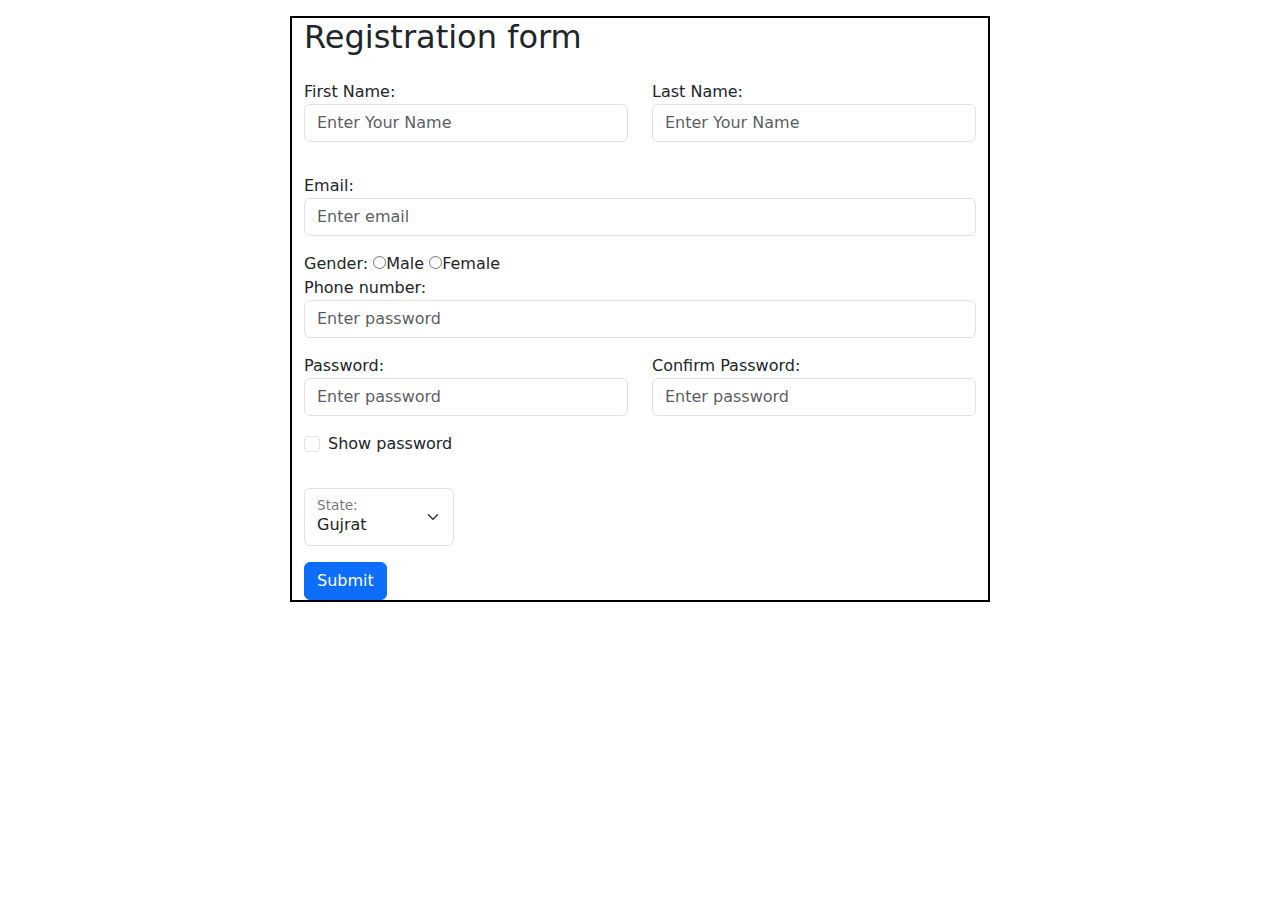
<file: form.html>
<!DOCTYPE html>
<html lang="en">
<head>
  <title>Bootstrap Example</title>
  <meta charset="utf-8">
  <meta name="viewport" content="width=device-width, initial-scale=1">
  <link href="https://cdn.jsdelivr.net/npm/bootstrap@5.2.0/dist/css/bootstrap.min.css" rel="stylesheet">
  <link rel="stylesheet" href="form.css">
  <script src="https://ajax.googleapis.com/ajax/libs/jquery/3.6.0/jquery.min.js"></script>
  <script src="https://cdn.jsdelivr.net/npm/bootstrap@5.2.0/dist/js/bootstrap.bundle.min.js"></script>
</head>
<body>

<div class="container mt-3">
  <h2>Registration form</h2>
  <form action="">
    <div class="row">
        <div class="col-md-6">

            <div class="mb-3 mt-3">
                <label for="name">First Name:</label>
                <input type="text" class="form-control" id="name" placeholder="Enter Your Name" name="name">
              </div>
              <div>
                <span id="nameerr">

                </span>
              </div>
              <!-- valid-feedback -->
        </div>
        <div class="col-md-6">

            <div class="mb-3 mt-3">
              <label for="surname">Last Name:</label>
              <input type="text" class="form-control" id="surname" placeholder="Enter Your Name" name="surname">
            </div>
        </div>
        <div>
          <span id="surnameerr">

          </span>
        </div>
    </div>

    <div class="row">
        <div class="col">

            <div class="mb-3 mt-3">
              <label for="email">Email:</label>
              <input type="email" class="form-control" id="email" placeholder="Enter email" name="email">
            </div>
        </div>
        <div>
          <span id="emailerr">

          </span>
        </div>
    </div>
    <div class="row">
        <div class="col">
            Gender:
            <label class="radio-inline">
                <input type="radio" name="gender">Male
              </label>
              <label class="radio-inline">
                <input type="radio" name="gender">Female
              </label>
        </div>
    </div>
    <div class="row">
        <div class="col">
            <div class="mb-3">
                <label for="phno">Phone number:</label>
                <input type="tel" class="form-control" id="phno" placeholder="Enter password" name="phno">
              </div>
        </div>
        <div>
          <span id="phnoerr">

          </span>
        </div>
    </div>
    <div class="row">
        <div class="col-md-6">

            <div class="mb-3">
              <label for="pass">Password:</label>
              <input type="password" class="form-control" id="pass" placeholder="Enter password" name="pass">
            </div>
            <div>
              <span id="passerr">
    
              </span>
            </div>
        </div>
        <div class="col-md-6">

            <div class="mb-3">
              <label for="confirm">Confirm Password:</label>
              <input type="password" class="form-control" id="confirm" placeholder="Enter password" name="confirm">
            </div>
            <div>
              <span id="confpasserr">
    
              </span>
            </div>
        </div>
    </div>
    <div class="row">
        <div class="col">

            <div class="form-check mb-3">
              <label class="form-check-label">
                <input class="form-check-input" id="showpass" type="checkbox" name="show"> Show password
              </label>
            </div>
        </div>
    </div>
    <div class="row">
      <div class="col-sm-3">
        <div class="form-floating mb-3 mt-3">
          <select class="form-select" id="sel1" name="sellist">
            <option>Gujrat</option>
            <option>Mumbai</option>
            <option>Andhra Pradesh</option>
            <option>Pune</option>
            <option>Delhi</option>
            <option>Goa</option>
          </select>
          <label for="sel1" class="form-label">State:</label>
        </div>
      </div>
    </div>
    <button type="submit" id="sub" class="btn btn-primary">Submit</button>
  </form>
  <script src="form.js"></script>
</div>

</body>
</html>
</file>
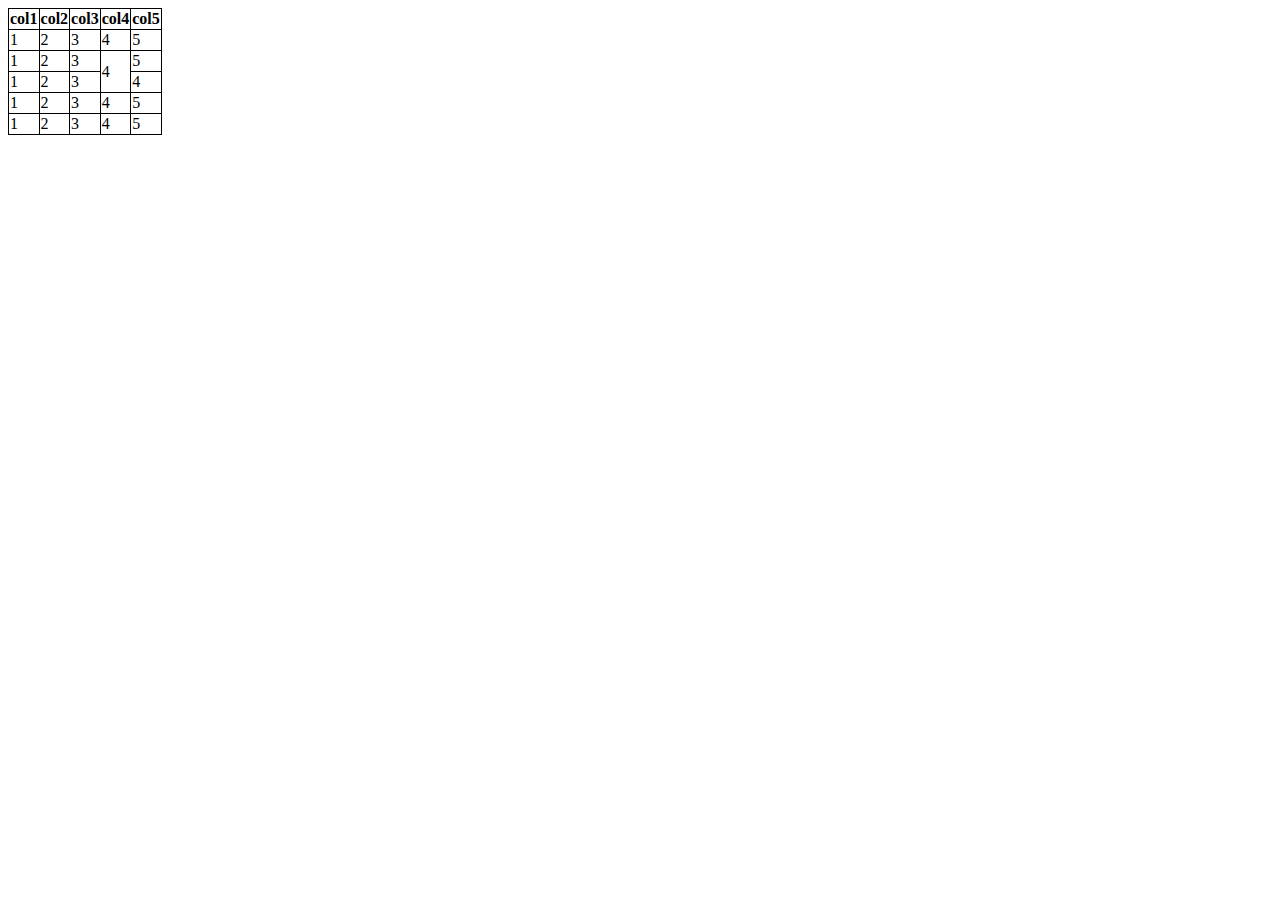
<file: tab.html>
<!DOCTYPE html>
<html lang="en">
<head>
    <meta charset="UTF-8">
    <meta http-equiv="X-UA-Compatible" content="IE=edge">
    <meta name="viewport" content="width=device-width, initial-scale=1.0">
    <title>Document</title>
    <style>
        table, th, td {
            border: 1px solid black;
            border-collapse: collapse;
          }
    </style>
</head>
<body>
    <table>
            <tr>
                <th>col1</th> 
                <th>col2</th>
                <th>col3</th>
                <th>col4</th>
                <th>col5</th>
            </tr>
            <tr>
                <td>1</td>
                <td>2</td>
                <td>3</td>
                <td>4</td>
                <td>5</td>
            </tr>
            <tr>
                <td>1</td>
                <td>2</td>
                <td>3</td>
                <td rowspan="2">4</td>
                <td>5</td>
            </tr>
            <tr>
                <td>1</td>
                <td>2</td>
                <td>3</td>
                <td>4</td>
                <!-- <td>5</td> -->
            </tr>
            <tr>
                <td>1</td>
                <td>2</td>
                <td>3</td>
                <td>4</td>
                <td>5</td>
            </tr>
            <tr>
                <td>1</td>
                <td>2</td>
                <td>3</td>
                <td>4</td>
                <td>5</td>
            </tr>
    </table>
</body>
</html>
</file>
<file: form.css>
.container{
    border: 2px solid black;
    width:700px;
}
.inval{
    border: 1px solid red;
}
#nameerr,#surnameerr,#emailerr,#phnoerr,#passerr,#confpasserr{
    color: red;
}
.val{
    border: 1px solid green;
}
@media only screen and (max-width: 600px) {
   .container{
    width: 100%;
    height: 100%;
   }
  }
</file>
